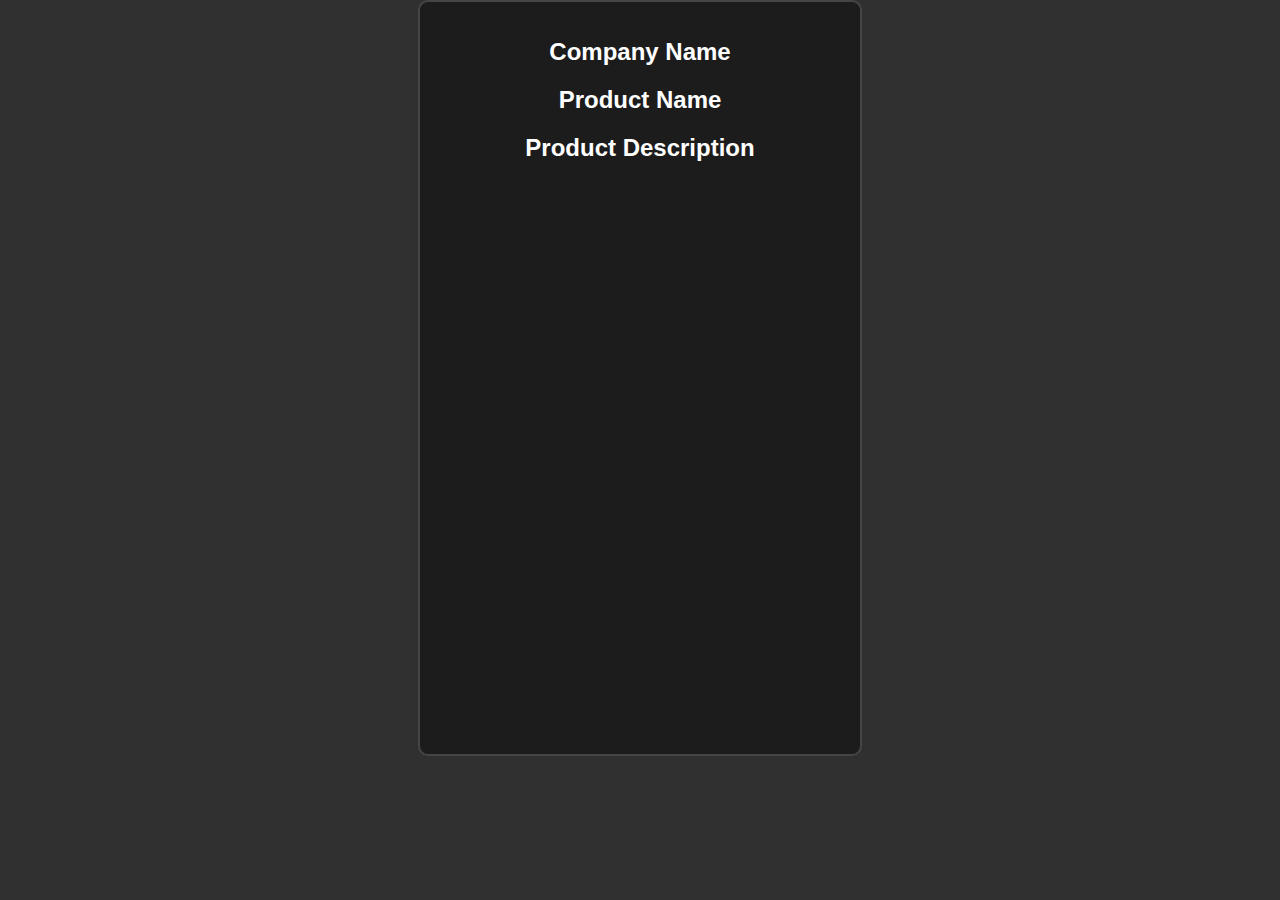
<file: pay_system/templates/index.html>
<!DOCTYPE html>
<html lang="en">
  <head>
    <meta charset="UTF-8" />
    <title>Munzen Widget</title>
    <style>
      body {
        font-family: Arial, sans-serif;
        background-color: #303030;
        color: #fff;
        margin: 0;
        padding: 0;
      }

      .container {
        max-width: 400px;
        margin: 0 auto;
        padding: 20px;
        background-color: #1c1c1c;
        border: 2px solid #454545;
        border-radius: 10px;
        text-align: center;
      }

      h1 {
        font-size: 24px;
      }

      label {
        display: block;
        margin-top: 10px;
      }

      input {
        width: 100%;
        padding: 10px;
        margin-top: 5px;
        border: 1px solid #454545;
        border-radius: 5px;
        background-color: #272727;
        color: #fff;
      }

      button {
        background-color: #007bff;
        color: #fff;
        border: none;
        padding: 10px 20px;
        border-radius: 5px;
        margin-top: 20px;
        cursor: pointer;
      }

      button:hover {
        background-color: #0056b3;
      }
    </style>
  </head>

  <body>
    <div class="container">
      <h1>Company Name</h1>
      <h2>Product Name</h2>
      <h2>Product Description</h2>
      <iframe
        id="inlineFrameExample"
        width="416"
        height="548"
        frameborder="0"
        src="https://stage-widget.munzen.io/?toCurrency=NEAR&toWallet=test.testnet&apiKey=f7bbdf09-4236-4858-b19f-8d17843ce675&signature=83ae87f28e46c5b2acdae4e72c11cdffcfea3ece138ab3a98f372a818975510c&merchantOrderId=f3442b228e82&toAmount=20"
      >
      </iframe>
    </div>
  </body>
</html>
</file>
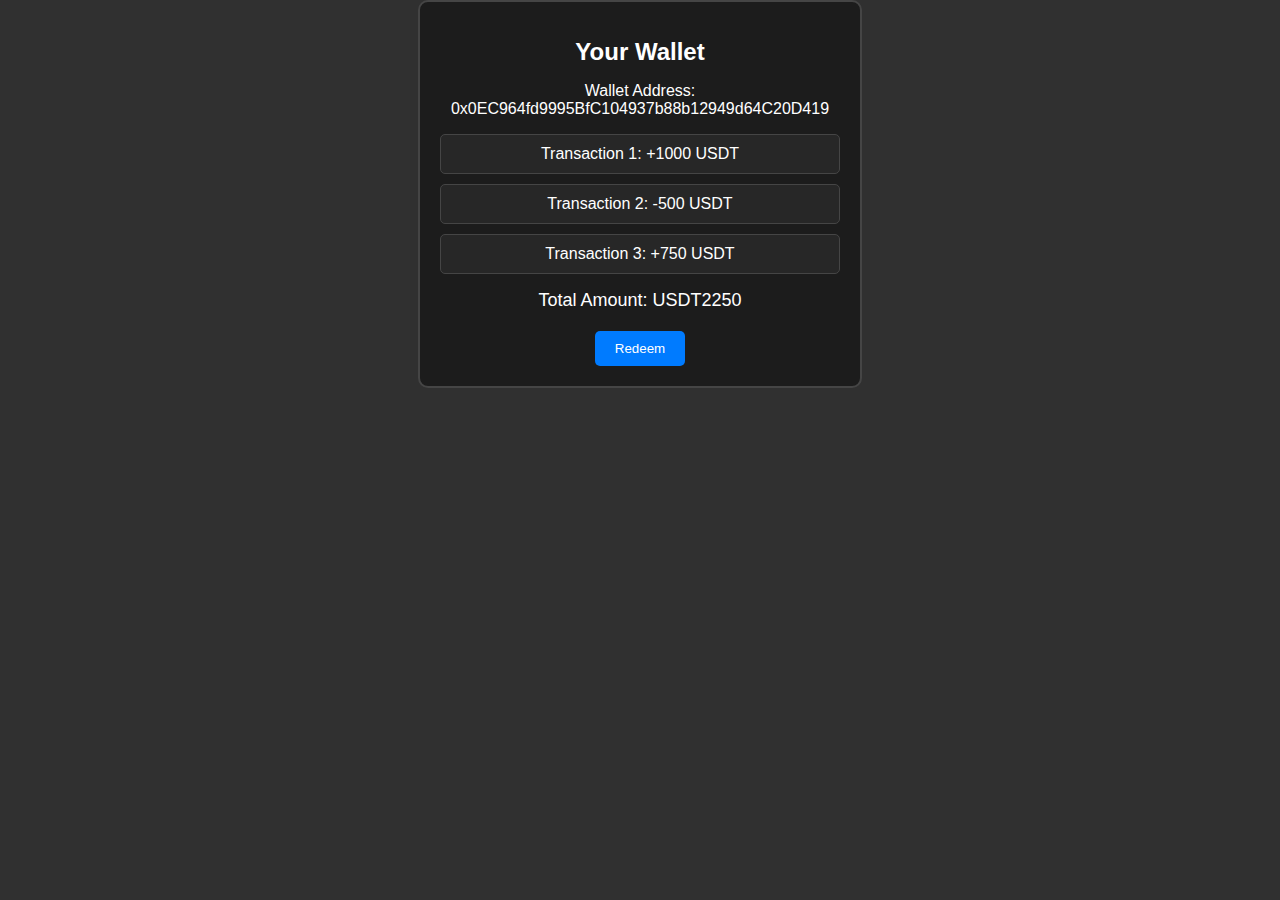
<file: pay_system/templates/offramp.html>
<!DOCTYPE html>
<html lang="en">
  <head>
    <meta charset="UTF-8" />
    <title>Wallet</title>
    <style>
      body {
        font-family: Arial, sans-serif;
        background-color: #303030;
        color: #fff;
        margin: 0;
        padding: 0;
      }

      .container {
        max-width: 400px;
        margin: 0 auto;
        padding: 20px;
        background-color: #1c1c1c;
        border: 2px solid #454545;
        border-radius: 10px;
        text-align: center;
      }

      h1 {
        font-size: 24px;
      }

      .transaction-list {
        list-style: none;
        padding: 0;
      }

      .transaction-list li {
        border: 1px solid #454545;
        border-radius: 5px;
        margin: 10px 0;
        padding: 10px;
        background-color: #272727;
        color: #fff;
      }

      .total-amount {
        font-size: 18px;
        margin-top: 10px;
      }

      .wallet-address {
        font-size: 16px;
        margin-top: 10px;
      }

      button {
        background-color: #007bff;
        color: #fff;
        border: none;
        padding: 10px 20px;
        border-radius: 5px;
        margin-top: 20px;
        cursor: pointer;
      }

      button:hover {
        background-color: #0056b3;
      }
    </style>
  </head>
  <body>
    <div class="container">
      <h1>Your Wallet</h1>
      <div class="wallet-address">
        Wallet Address: 0x0EC964fd9995BfC104937b88b12949d64C20D419
      </div>
      <ul class="transaction-list">
        <li>Transaction 1: +1000 USDT</li>
        <li>Transaction 2: -500 USDT</li>
        <li>Transaction 3: +750 USDT</li>
      </ul>
      <div class="total-amount">
        Total Amount: USDT<span id="total-amount">0</span>
      </div>
      <button>Redeem</button>
    </div>
    <script>
      // Calculate and display the total amount
      const transactions = [1000, 500, 750];
      const totalAmount = transactions.reduce(
        (total, amount) => total + amount,
        0
      );
      document.getElementById("total-amount").textContent = totalAmount;
    </script>
  </body>
</html>
</file>
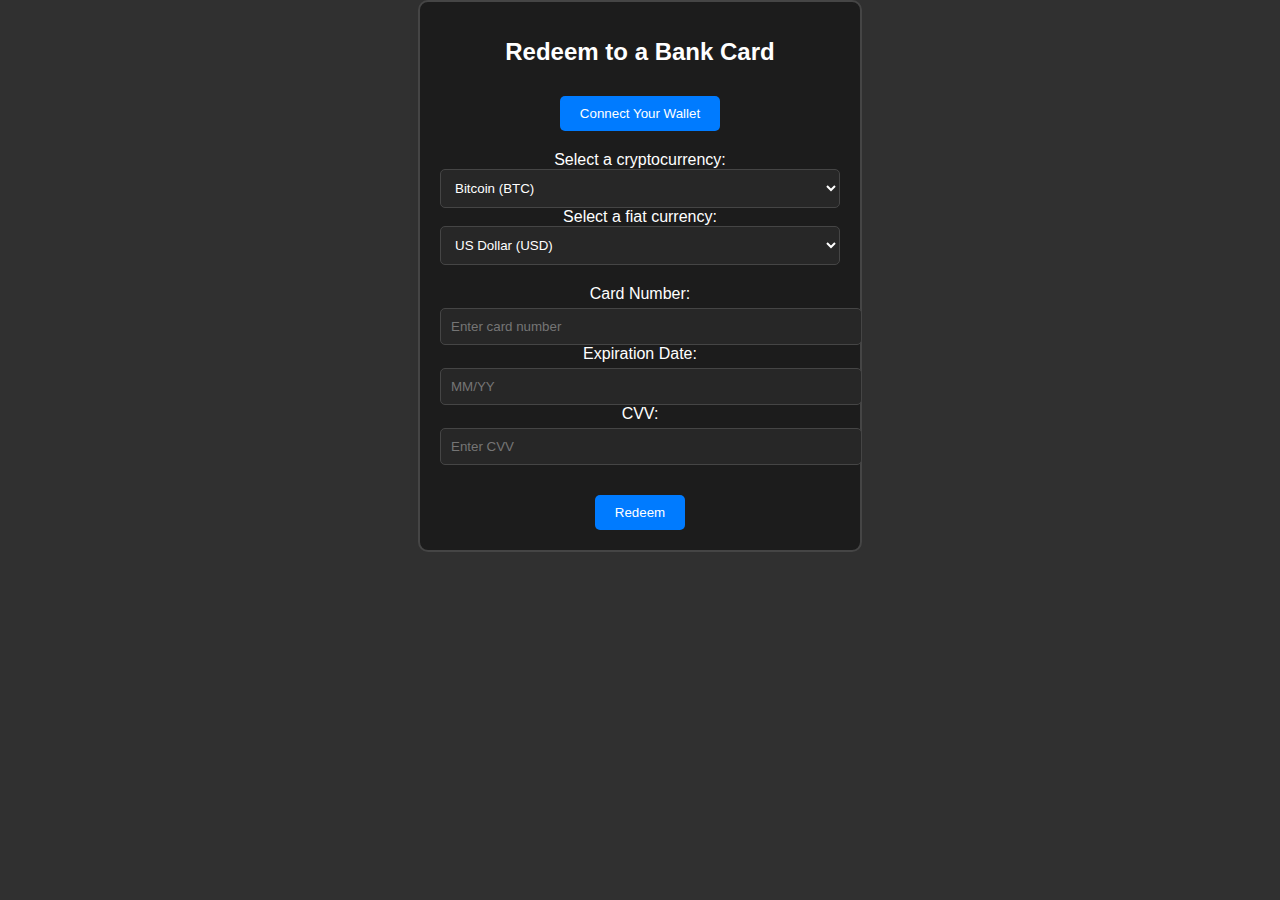
<file: pay_system/templates/offramp_real.html>
<!DOCTYPE html>
<html lang="en">
  <head>
    <meta charset="UTF-8" />
    <title>Redeem to a Bank Card</title>
    <style>
      body {
        font-family: Arial, sans-serif;
        background-color: #303030;
        color: #fff;
        margin: 0;
        padding: 0;
      }

      .container {
        max-width: 400px;
        margin: 0 auto;
        padding: 20px;
        background-color: #1c1c1c;
        border: 2px solid #454545;
        border-radius: 10px;
        text-align: center;
      }

      h1 {
        font-size: 24px;
      }

      .select-currency {
        font-size: 16px;
        margin-top: 20px;
      }

      select {
        width: 100%;
        padding: 10px;
        border: 1px solid #454545;
        border-radius: 5px;
        background-color: #272727;
        color: #fff;
      }

      .card-details {
        margin-top: 20px;
      }

      .card-details label {
        display: block;
        font-size: 16px;
      }

      .card-details input {
        width: 100%;
        padding: 10px;
        border: 1px solid #454545;
        border-radius: 5px;
        background-color: #272727;
        color: #fff;
        margin-top: 5px;
      }

      .wallet-button {
        margin-top: 20px;
      }

      button {
        background-color: #007bff;
        color: #fff;
        border: none;
        padding: 10px 20px;
        border-radius: 5px;
        margin-top: 10px;
        cursor: pointer;
      }

      button:hover {
        background-color: #0056b3;
      }
    </style>
  </head>
  <body>
    <div class="container">
      <h1>Redeem to a Bank Card</h1>
      <div class="wallet-button">
        <button id="connectWallet">Connect Your Wallet</button>
      </div>
      <div class="select-currency">
        <label for="cryptoCurrency">Select a cryptocurrency:</label>
        <select id="cryptoCurrency">
          <option value="BTC">Bitcoin (BTC)</option>
          <option value="ETH">Ethereum (ETH)</option>
          <option value="LTC">Litecoin (LTC)</option>
          <option value="XRP">Ripple (XRP)</option>
        </select>
        <label for="fiatCurrency">Select a fiat currency:</label>
        <select id="fiatCurrency">
          <option value="USD">US Dollar (USD)</option>
          <option value="EUR">Euro (EUR)</option>
          <option value="GBP">British Pound (GBP)</option>
          <option value="JPY">Japanese Yen (JPY)</option>
        </select>
      </div>
      <div class="card-details">
        <label for="cardNumber">Card Number:</label>
        <input type="text" id="cardNumber" placeholder="Enter card number" />
        <label for="expiration">Expiration Date:</label>
        <input type="text" id="expiration" placeholder="MM/YY" />
        <label for="cvv">CVV:</label>
        <input type="text" id="cvv" placeholder="Enter CVV" />
      </div>
      <div class="wallet-button">
        <button id="redeem">Redeem</button>
      </div>
    </div>
  </body>
</html>
</file>
